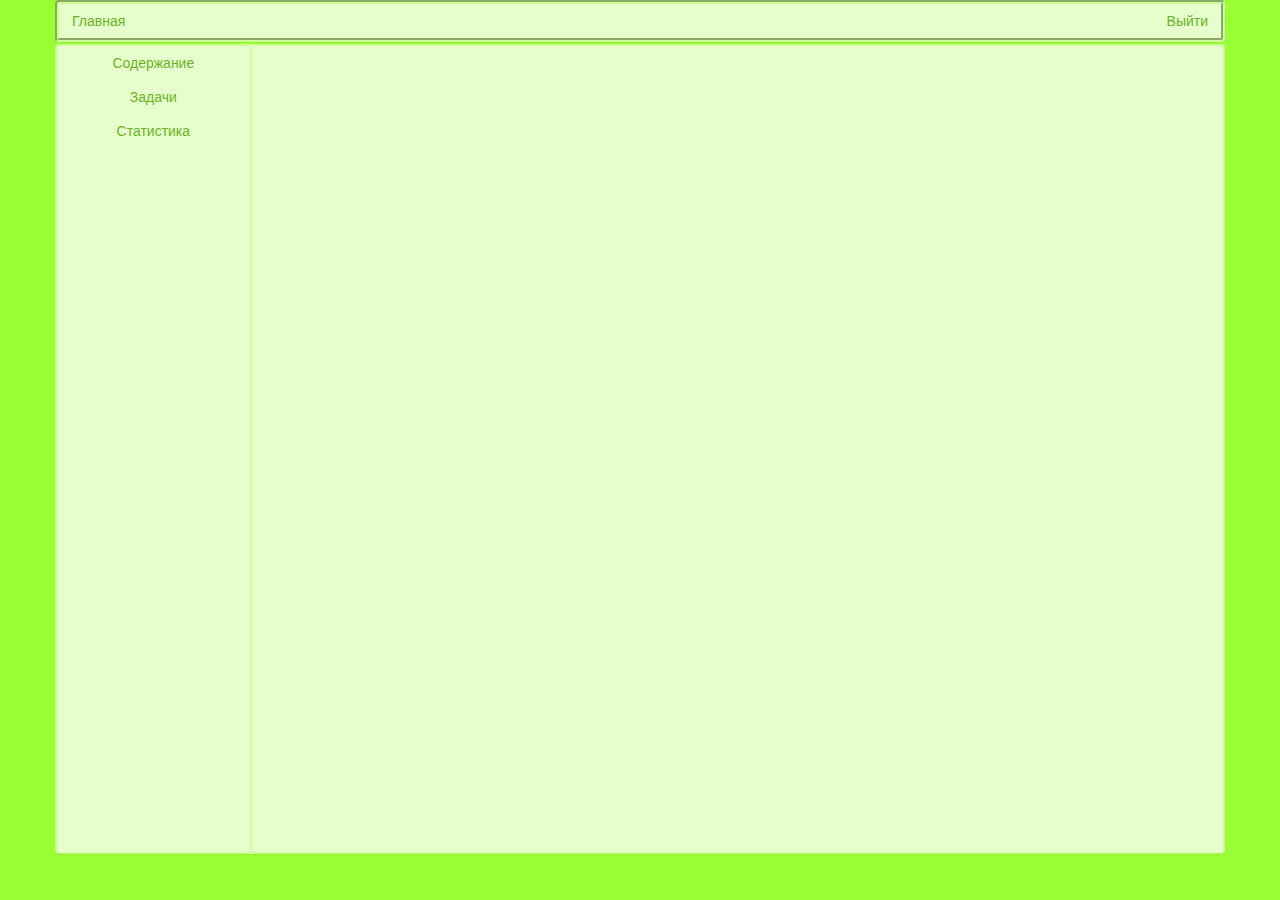
<file: web/index.html>
<!DOCTYPE html>
<html lang="en">
<head>
    <meta charset="UTF-8">
    <title>Теория игр</title>
    <meta name="viewport" content="width=device-width, initial-scale=1">
    <link rel="stylesheet" href="http://maxcdn.bootstrapcdn.com/bootstrap/3.3.6/css/bootstrap.min.css">

    <!-- jQuery library -->
    <script src="https://ajax.googleapis.com/ajax/libs/jquery/1.12.0/jquery.min.js"></script>

    <!-- Latest compiled JavaScript -->
    <script src="http://maxcdn.bootstrapcdn.com/bootstrap/3.3.6/js/bootstrap.min.js"></script>
    <link href="resources/css/style.css" rel="stylesheet" />
    <script src="resources/js/index.js"></script>
</head>
<body>
<div class="container">
    <div class="header panel">
        <button type="button" class="btn btn-info" onclick=toTheme("Greet")>Главная</button>
        <button type="button" class="btn btn-info" id="logout" onclick="onLogout()">Выйти</button>
    </div>
    <div class="row panel">
        <div class="col-md-2 panel" id="navigation">
            <div>
                <button type="button" data-toggle="collapse" data-target="#contents" class="btn btn-info b1">Содержание</button>
                <div id="contents" class="collapse">
                    <ul>
                        <li><button type="button" class=" btn btn-info" onclick=toTheme("Theme1")>Тема #1</button></li>
                        <li><button type="button" class="btn btn-info" onclick=toTheme("Theme2")>Тема #2</button></li>
                    </ul>
                </div>
                <button type="button" data-toggle="collapse" data-target="#tasks" class="btn btn-info b1">Задачи</button>
                <div id="tasks" class="collapse">
                    <ul>
                        <li><button type="button" class=" btn btn-info" onclick=getTask("1")>Тема #1</button></li>
                        <li><button type="button" class=" btn btn-info" onclick=getTask("2")>Тема #2</button></li>
                    </ul>
                </div>
                <button type="button" class="btn btn-info" onclick=getStatistics()>Статистика</button>

            </div>
        </div>
        <div class="col-md-10 panel" id="text">
        </div>
    </div>
</div>
</body>
</html>
</file>
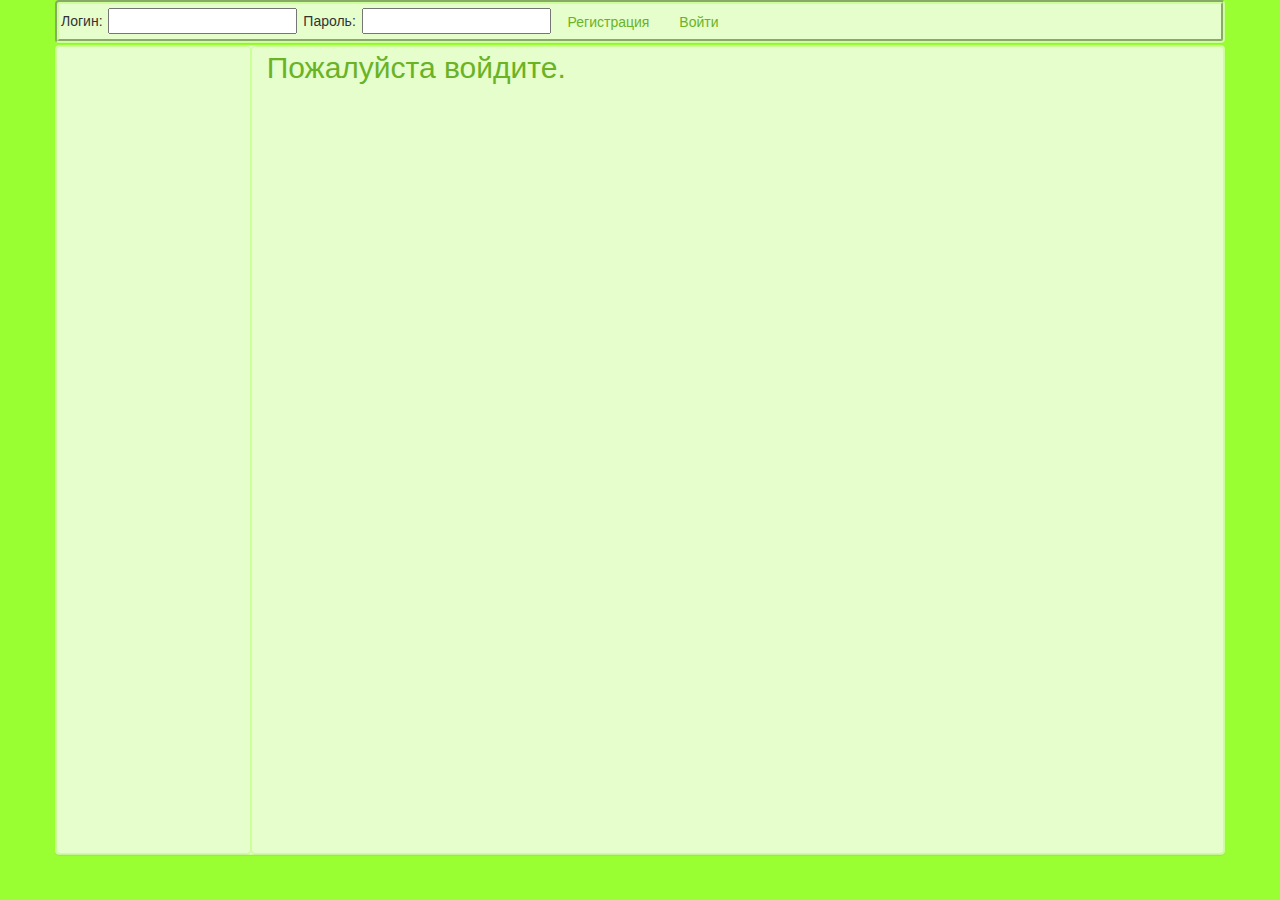
<file: web/loginPage.html>
<!DOCTYPE html>
<html lang="en">
<head>
    <meta charset="UTF-8">
    <title>Теория игр</title>
    <meta name="viewport" content="width=device-width, initial-scale=1">
    <link rel="stylesheet" href="http://maxcdn.bootstrapcdn.com/bootstrap/3.3.6/css/bootstrap.min.css">

    <!-- jQuery library -->
    <script src="https://ajax.googleapis.com/ajax/libs/jquery/1.12.0/jquery.min.js"></script>

    <!-- Latest compiled JavaScript -->
    <script src="http://maxcdn.bootstrapcdn.com/bootstrap/3.3.6/js/bootstrap.min.js"></script>
    <link href="resources/css/style.css" rel="stylesheet" />
    <script src="resources/js/login.js"></script>
</head>
<body>
<div class="container">
    <div class="header panel">
        <span class="form-aligned-text">Логин:</span>
        <input class="form-aligned" type="text" id="username">
        <span class="form-aligned-text">Пароль: </span>
        <input class="form-aligned" type="password" id="password">
        <button type="button" class="btn btn-info" id="register" onclick="onRegister()">Регистрация</button>
        <button type="button" class="btn btn-info" id="login" onclick="onLogin()">Войти</button>
    </div>
    <div class="row panel">
        <div class="col-md-2 panel" id="navigation">
        </div>
        <div class="col-md-10 panel" id="text">
            <p class="main-text" style="font-size: 30px">Пожалуйста войдите.</p>
        </div>
    </div>
</div>
</body>
</html>
</file>
<file: web/resources/css/style.css>
body{
    background-color: #99FF33;
    height: 90vh;
}
.form-aligned-text {
    margin-top: 7px;
    margin-right: 2px;
    margin-left: 2px;

}.form-aligned {
    margin-top: 4px;

}
.header {
    border-width: 4px;
    margin-bottom: 2px;
    margin-right: -15px;
    margin-left: -15px;

}
.panel {
    background-color: #E5FECC;
    border-style: groove;
    border-color: #CCFE99;
}
.row {
    height: 100%;
    border-style: groove;
    border-color: #CCFE99;

}
.container {
    height: 90vh;
}
#navigation {
    height: 100%;
    border-style: groove;
    border-color: #CCFE99;
    text-align: center;
}
#text {
    height: 100%;
    border-style: groove;
    border-color: #CCFE99;
    overflow: auto;
}
#logout {
    float: right;
}
.main-text {
    color: #6BB224;

}
 .btn-info,
 .btn-info:hover,
 .btn-info:active:focus,
 .btn-info:active,
 .btn-info:focus
{
     border-color: transparent;
     background-color: #E5FECC;
     color: #6BB224;
     box-shadow: none;
     outline: none;


}
a,
a:hover,
a:active:focus,
a:active,
a:focus
{
    border-color: transparent;
    background-color: #E5FECC;
    color: #6BB224;
    box-shadow: none;
    outline: none;
}
li {
    color: #6BB224;
}
 button.b1{
     width: 100%;
 }
td {
    white-space: normal;
    width: 30px;
    text-align: center;
}
</file>
